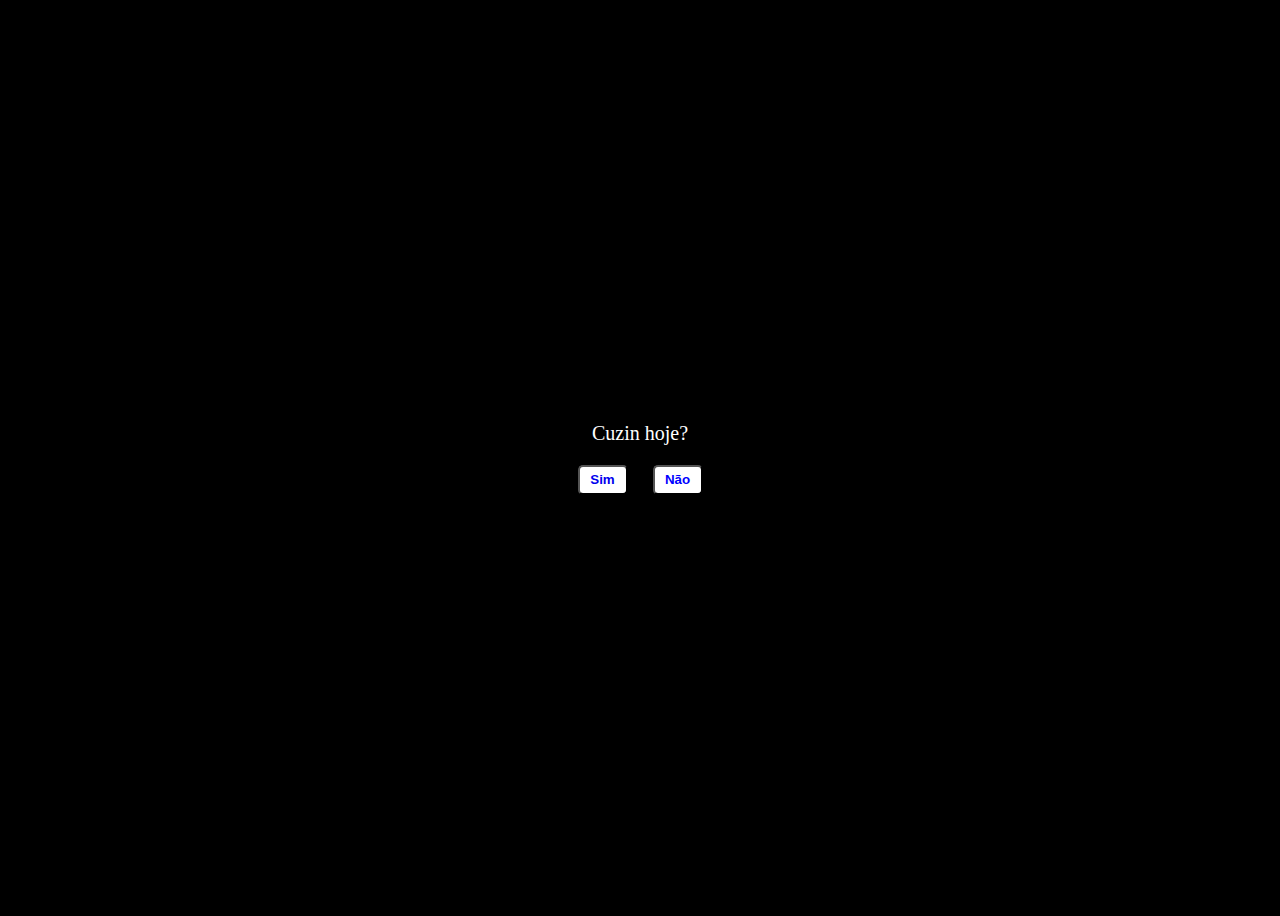
<file: index.html>
<html>
    <head>
<style>
    body {
display: flex;
justify-content: center;
align-items: center;
height: 100vh;
background-color: black;
}
a{
text-decoration: none;
}
.box{
font-size: 20px;
color: white;
height: 250px;
width: 350px;
border-radius: 10px;
background-color: black;
flex-direction: column;
display: flex;
align-items: center;
justify-content: center;
}
.buttons-container{
display: flex;
justify-content: space-around;
height: 50px;
width: 150px;
}
button{
height: 30px;
width: 50px;
background: white;
border-radius: 5px;
color: blue;
font-weight: 600
}
</style>
        
           
    </head>
    <body>
        <div class="box">
            <p>Cuzin hoje?</p>
            <div class="buttons-container">
            <button>
            <a href="kkk.html">Sim</a>
            </button>
            <button id="no">Não</button>
            </div>
            </div>
    </body>
    <script>
       let button = document.getElementById('no');
       let height = window.innerHeight - 50;
       let width = window.innerWidth - 50;
       
       button.addEventListener('mouseover', function () {
         button.style.position = "absolute";
         button.style.top = Math.random() * height + "px";
         button.style.left = Math.random() * width + "px"



       })

    </script>
</html>
</file>
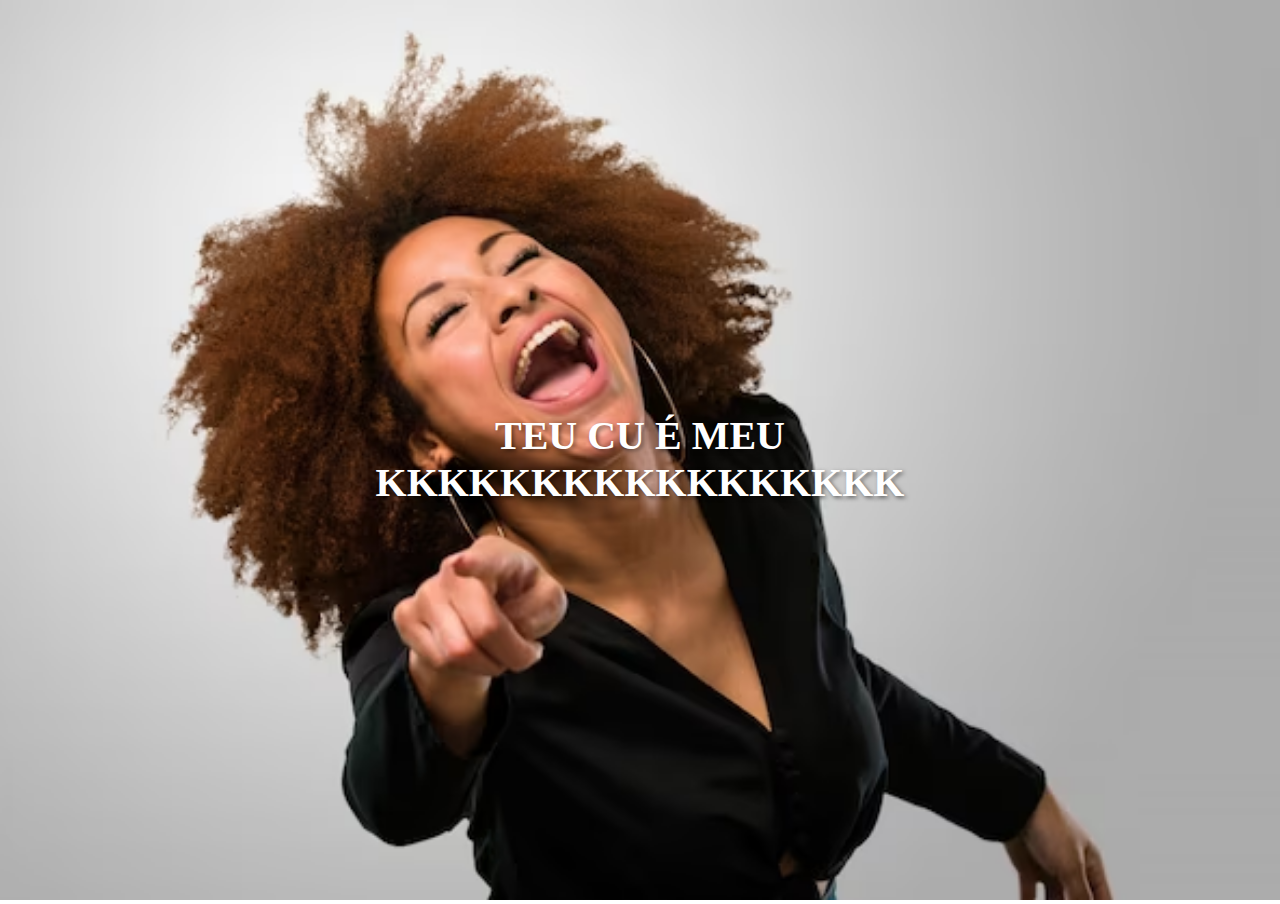
<file: kkk.html>
<!DOCTYPE html>
<html lang="pt-br">
<head>
    <meta charset="UTF-8">
    <meta name="viewport" content="width=device-width, initial-scale=1.0">
    <link rel="stylesheet" href="kkk.css">
    <title>kkk</title>
</head>
<body>
    <div class="container">
        <img src="./img/rindo.png" alt="Imagem em tela cheia">
        <div class="texto-sobre-imagem">
            <h1>TEU CU É MEU KKKKKKKKKKKKKKKKK</h1>
            
        </div>
    </div>
</body>
</html>
</file>
<file: kkk.css>
/* Estilo para o corpo da página */
body {
    margin: 0;
    padding: 0;
    overflow: hidden; /* Para esconder barras de rolagem */
}

/* Estilo para o container que envolve a imagem e o texto */
.container {
    position: relative;
    width: 100%;
    height: 100vh; /* 100% da altura da janela de visualização */
}

/* Estilo para a imagem dentro do container */
.container img {
    width: 100%;
    height: 100%;
    object-fit: cover; /* Redimensiona a imagem para preencher todo o container */
}

/* Estilo para o texto sobre a imagem */
.texto-sobre-imagem {
    position: absolute;
    top: 50%;
    left: 50%;
    transform: translate(-50%, -50%);
    text-align: center;
    color: #fff;
    text-shadow: 2px 2px 4px rgba(0, 0, 0, 0.5);
}

/* Estilo para o título */
.texto-sobre-imagem h1 {
    font-size: 2.5rem;
    margin-bottom: 10px;
}

/* Estilo para o parágrafo */
.texto-sobre-imagem p {
    font-size: 1.5rem;
}

/* Estilo para telas menores (máximo 768px de largura) */
@media screen and (max-width: 768px) {
    .texto-sobre-imagem {
        font-size: 1.5rem;
    }

    .texto-sobre-imagem h1 {
        font-size: 1.8rem;
    }

    .texto-sobre-imagem p {
        font-size: 1rem;
    }
}
</file>
